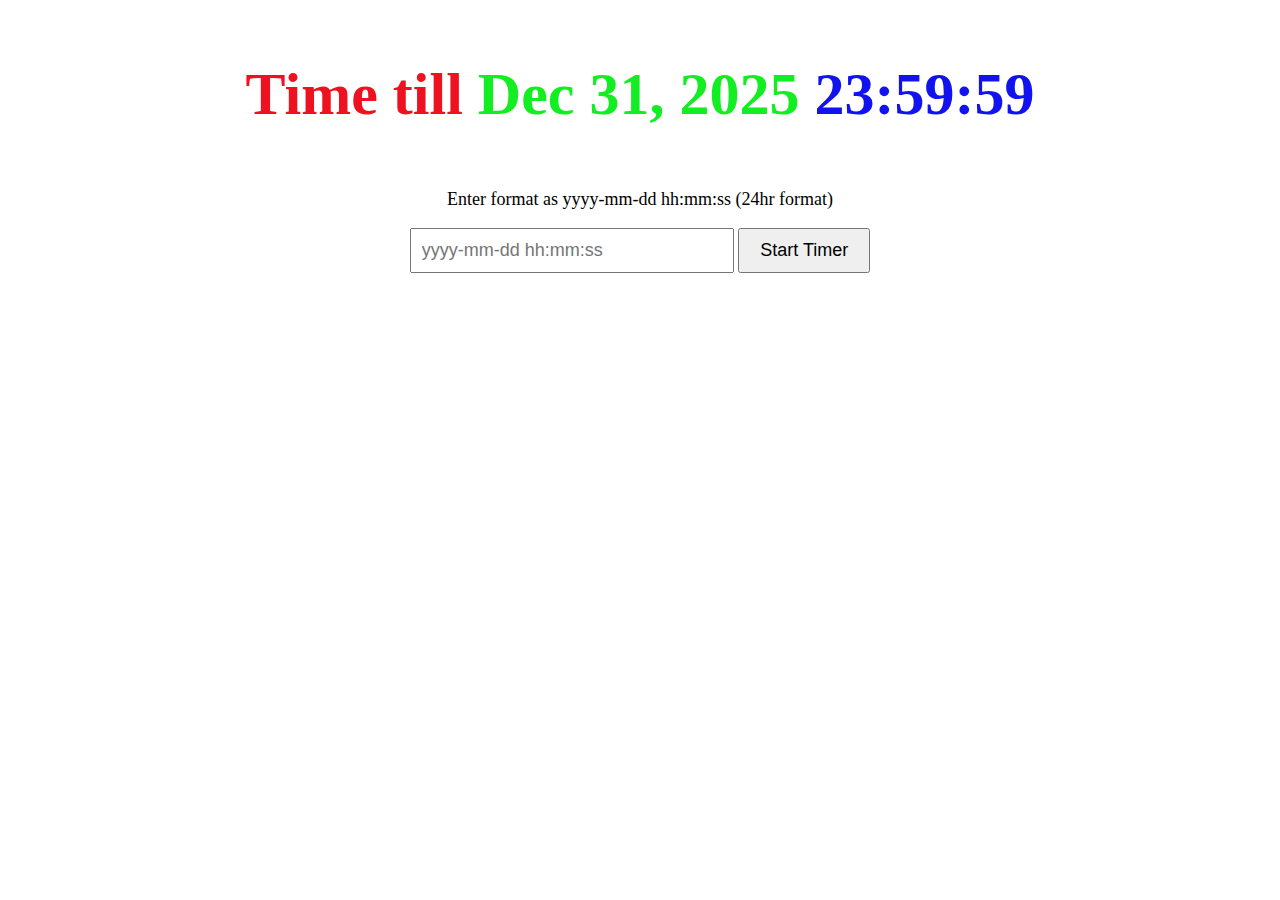
<file: index.html>
<!DOCTYPE HTML>
<html>
  <head>
    <link href="style.css" rel="stylesheet">
  </head>
  <body>
    <div class="timer-wrapper">
      <h3 id="h" class="h">Time till <span class="mm-dd-yyyy">Dec 31, 2025</span> <span class="hh-mm-ss">23:59:59</span></h3>

      <p id="demo" class="demo"></p>

      <!-- NEW INPUT FIELD + BUTTON + ERROR MESSAGE -->
      <div class="timer-input">
        <p class="enter-label">Enter format as yyyy-mm-dd hh:mm:ss (24hr format)</p>
        <input id="dateInput" type="text" placeholder="yyyy-mm-dd hh:mm:ss">
        <button onclick="updateCountdown()" class="start-timer">Start Timer</button>
        <p id="error" class="error"></p>
      </div>
    </div>

    <script src="script.js"></script>
  </body>
</html>
</file>
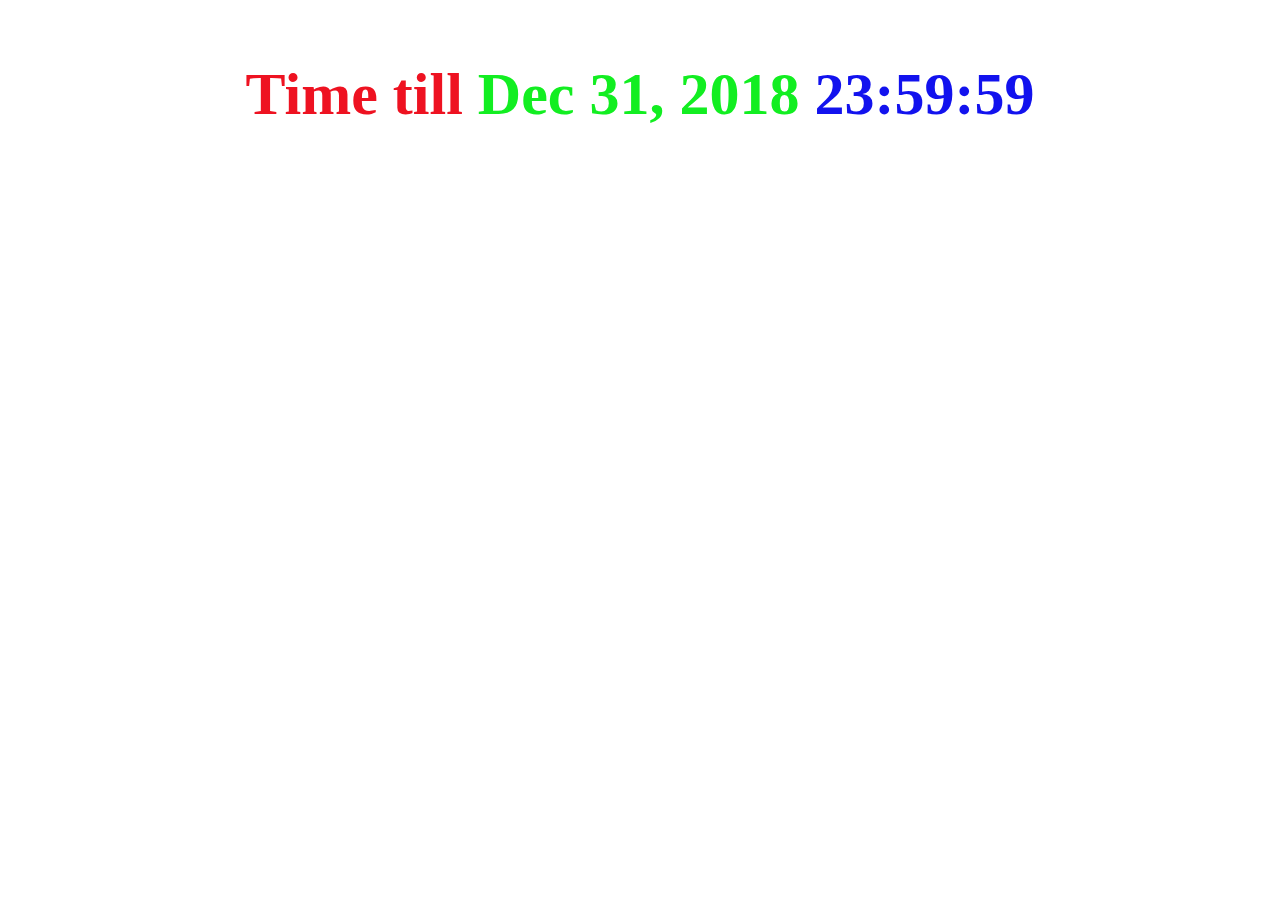
<file: timer.html>
<!DOCTYPE HTML>
<html>
<head>
<style>
p,#h {
  text-align: center;
  font-size: 60px;
}
</style>
</head>
<body>
<h3 id="h" style="color:#ee1221">Time till <span style="color:#12ee21">Dec 31, 2018</span> <span style="color:#1212ee">23:59:59</span></h3>

<p id="demo"></p>

<script>
// Set the date we're counting down to
var countDownDate = new Date("Dec 31, 2018 23:59:59").getTime();

// Update the count down every 1 second
var x = setInterval(function() {

    // Get todays date and time
    var now = new Date().getTime();
    
    // Find the distance between now an the count down date
    var distance = countDownDate - now;
    
    // Time calculations for days, hours, minutes and seconds
    var days = Math.floor(distance / (1000 * 60 * 60 * 24));
    var hours = Math.floor((distance % (1000 * 60 * 60 * 24)) / (1000 * 60 * 60));
    var minutes = Math.floor((distance % (1000 * 60 * 60)) / (1000 * 60));
    var seconds = Math.floor((distance % (1000 * 60)) / 1000);
    
    // Output the result in an element with id="demo"
    document.getElementById("demo").innerHTML = days + "d " + hours + "h "
    + minutes + "m " + seconds + "s ";
    
    // If the count down is over, write some text 
    if (distance < 0) {
        clearInterval(x);
        document.getElementById("demo").innerHTML = "EXPIRED";
    }
}, 1000);
</script>

</body>
</html>
</file>
<file: style.css>
.demo, .h {
  text-align: center;
  font-size: 60px;
}
.h {
  color:#ee1221;
}
.timer-input {
  text-align: center; 
  margin-top: 30px;
  font-size: 18px;
}
.mm-dd-yyyy {
  color:#12ee21;
}
.hh-mm-ss {
  color:#1212ee;
}
input[type="text"] {
  padding: 10px; 
  width: 300px; 
  font-size:18px;
}
.start-timer {
  padding: 10px 20px; 
  font-size:18px;
}
.error {
  color:red; 
  font-size: 20px; 
  height: 30px;
}
</file>
